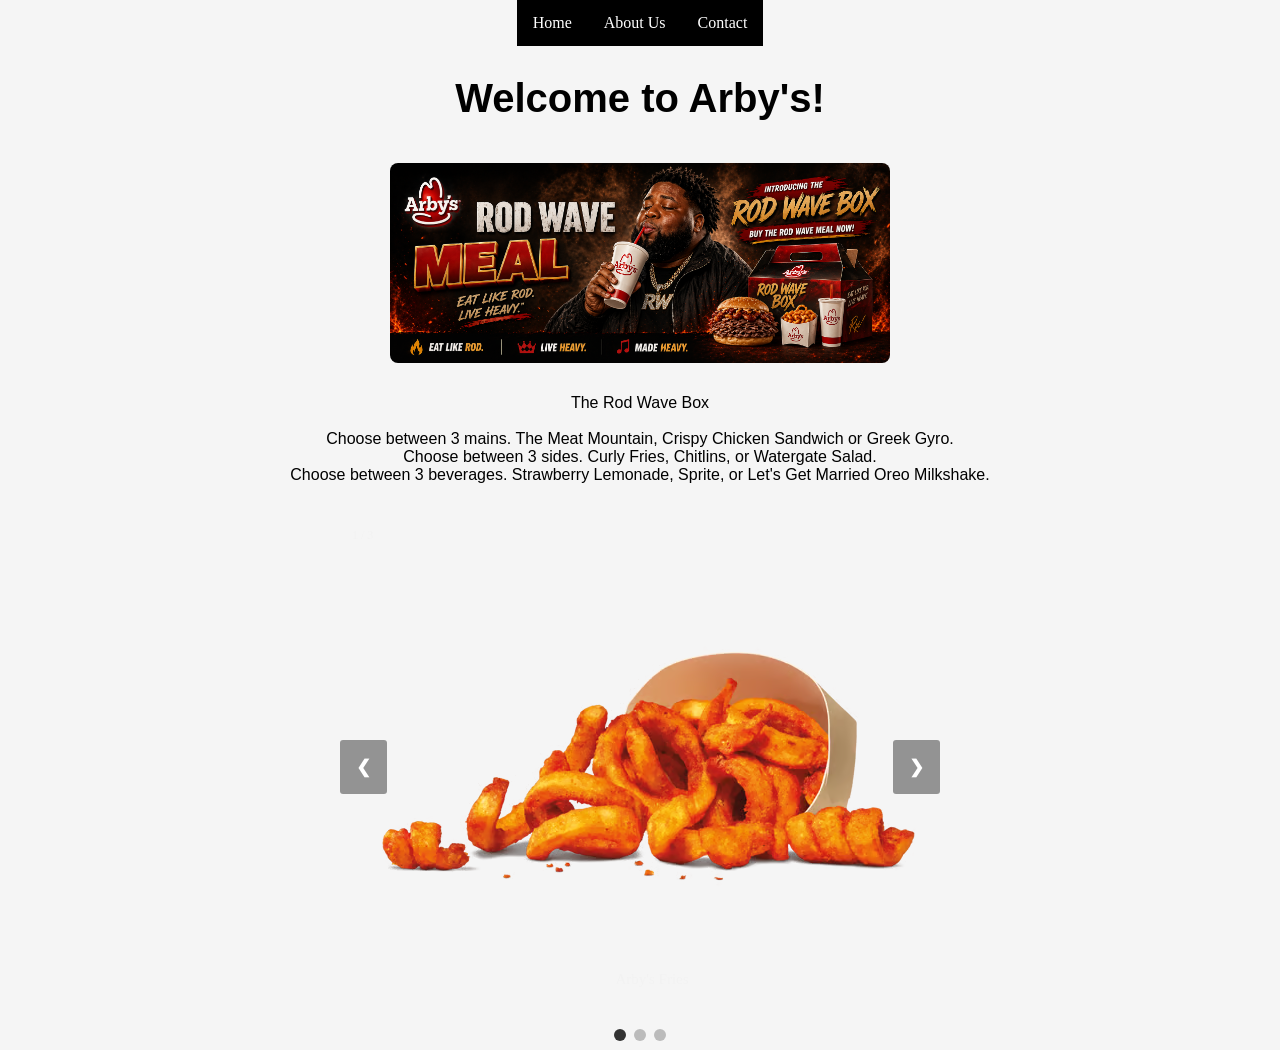
<file: index.html>
<!--
Name: Johnson Quintero
Date: March 10, 2026
Project: Dream Destination Website
-->

<!DOCTYPE html>
<html lang="en">

<head>
    <meta charset="UTF-8">
    <meta name="viewport" content="width=device-width, initial-scale=1.0">
    <title>Rod Wave X Arby's Collab </title>
    <link rel="stylesheet" href="style.css">
</head>

<body>
    <!-- Nav Bar Code-->
    <ul>
        <li><a href="index.html">Home</a></li>
        <li><a href="about.html">About Us</a></li>
        <li><a href="contact.html">Contact</a></li>
    </ul>
    <!-- End of Nav Bar Code-->

    <!-- Title -->
    <h1>Welcome to Arby's!</h1>

    <!-- Rod Wave Meal Banner -->
    <img src="rodmeal.png" alt="ROD MEAL" width="500">
    <!-- idk -->

    <p>The Rod Wave Box <br> <br>

        Choose between 3 mains. The Meat Mountain, Crispy Chicken Sandwich or Greek Gyro. <br>
        Choose between 3 sides. Curly Fries, Chitlins, or Watergate Salad. <br>
        Choose between 3 beverages. Strawberry Lemonade, Sprite, or Let's Get Married Oreo Milkshake.
    </p>

    <!-- slideshow -->
    <div class="slideshow-container">

        <div class="mySlides fade">
            <div class="numbertext">1 / 3</div>
            <img src="arbysfries.avif" style="width:100%">
            <div class="text">Arby's Fries</div>
        </div>

        <div class="mySlides fade">
            <div class="numbertext">2 / 3</div>
            <img src="arbysshake.avif" style="width:100%">
            <div class="text">Arby's Shake</div>
        </div>

        <div class="mySlides fade">
            <div class="numbertext">3 / 3</div>
            <img src="arbysbeef.avif" style="width:100%">
            <div class="text">Arby's Beef</div>
        </div>

        <!-- next/prev buttons -->
        <a class="prev" onclick="plusSlides(-1)">&#10094;</a>
        <a class="next" onclick="plusSlides(1)">&#10095;</a>

    </div>

    <!-- dots -->
    <div style="text-align:center">
        <span class="dot" onclick="currentSlide(1)"></span>
        <span class="dot" onclick="currentSlide(2)"></span>
        <span class="dot" onclick="currentSlide(3)"></span>
    </div>

    <script src="script.js"></script>

</body>

</html>
</file>
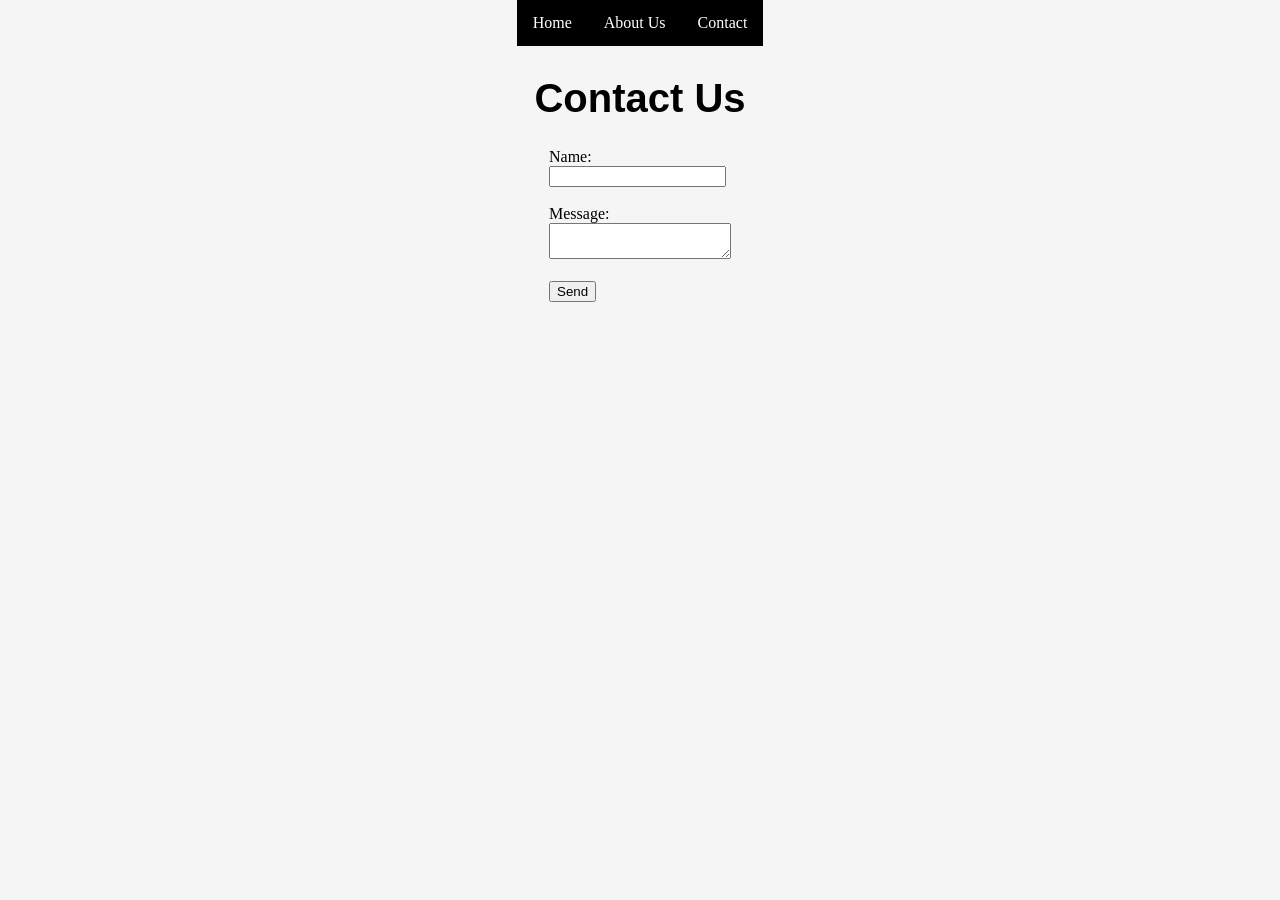
<file: contact.html>
<!DOCTYPE html>
<html lang="en">

<head>
    <meta charset="UTF-8">
    <meta name="viewport" content="width=device-width, initial-scale=1.0">
    <title>Contact</title>
    <link rel="stylesheet" href="style.css">
</head>

<body>

    <!-- Nav Bar -->
    <ul>
        <li><a href="index.html">Home</a></li>
        <li><a href="about.html">About Us</a></li>
        <li><a href="contact.html">Contact</a></li>
    </ul>

    <h1>Contact Us</h1>

   
    <form onsubmit="handleSubmit(event)">
        <label for="name">Name:</label><br>
        <input type="text" id="name"><br><br>

        <label for="message">Message:</label><br>
        <textarea id="message"></textarea><br><br>

        <button type="submit">Send</button>
    </form>

    <p id="response"></p>

    <script src="script.js"></script>

</body>

</html>
</file>
<file: style.css>
body {
    display: flex;
    align-items: center; /* Remove to fix navbar */
    flex-direction: column;
    background-color: #F5F5F5;
    margin: 0;
}

h1 {
    color: black;
    font-family: Verdana, Geneva, Tahoma, sans-serif;
    font-weight: 900;
    font-size: 40px;
    margin-top: 30px;
}

h2 {
    font-family: Verdana, Geneva, Tahoma, sans-serif;
    margin-top: 40px;
}

p {
    font-family: 'Franklin Gothic Medium', 'Arial Narrow', Arial, sans-serif;
    text-align: center;
    max-width: 700px;
}

img {
    margin: 15px 0;
    border-radius: 8px;
    transition: transform 0.2s;
}

img:hover {
    transform: scale(1.05);
}
ul {
    list-style-type: none;
    margin: 0;
    padding: 0;
    background-color: black;
    display: flex;
    position: sticky;
}

ul li a {
display: block;
color: white;
padding: 14px 16px;
text-decoration: none;
}

ul li a:hover {
    background-color: darkred;
}

.slideshow-container {
    max-width: 1000px;
    position: relative;
    margin: 20px auto;
}

/* hide slides */
.mySlides {
    display: none;
}

/* next & previous buttons */
.prev, .next {
    cursor: pointer;
    position: absolute;
    top: 50%;
    padding: 16px;
    margin-top: -22px;
    color: white;
    font-weight: bold;
    font-size: 18px;
    transition: 0.3s ease;
    border-radius: 3px;
    user-select: none;
    background-color: rgba(0, 0, 0, 0.4);
}

/* right button */
.next {
    right: 0;
}

/* hover effect */
.prev:hover, .next:hover {
    background-color: rgba(0, 0, 0, 0.8);
}

/* caption text */
.text {
    color: #f2f2f2;
    font-size: 15px;
    padding: 8px 12px;
    position: absolute;
    bottom: 8px;
    width: 100%;
    text-align: center;
}

/* Number text */
.numbertext {
    color: #f2f2f2;
    font-size: 12px;
    padding: 8px 12px;
    position: absolute;
    top: 0;
}

/* Dots */
.dot {
    cursor: pointer;
    height: 12px;
    width: 12px;
    margin: 5px 2px;
    background-color: #bbb;
    border-radius: 50%;
    display: inline-block;
    transition: background-color 0.3s ease;
}

.active {
    background-color: #333;
}

/* Fade animation */
.fade {
    animation: fade 1.5s;
}
</file>
